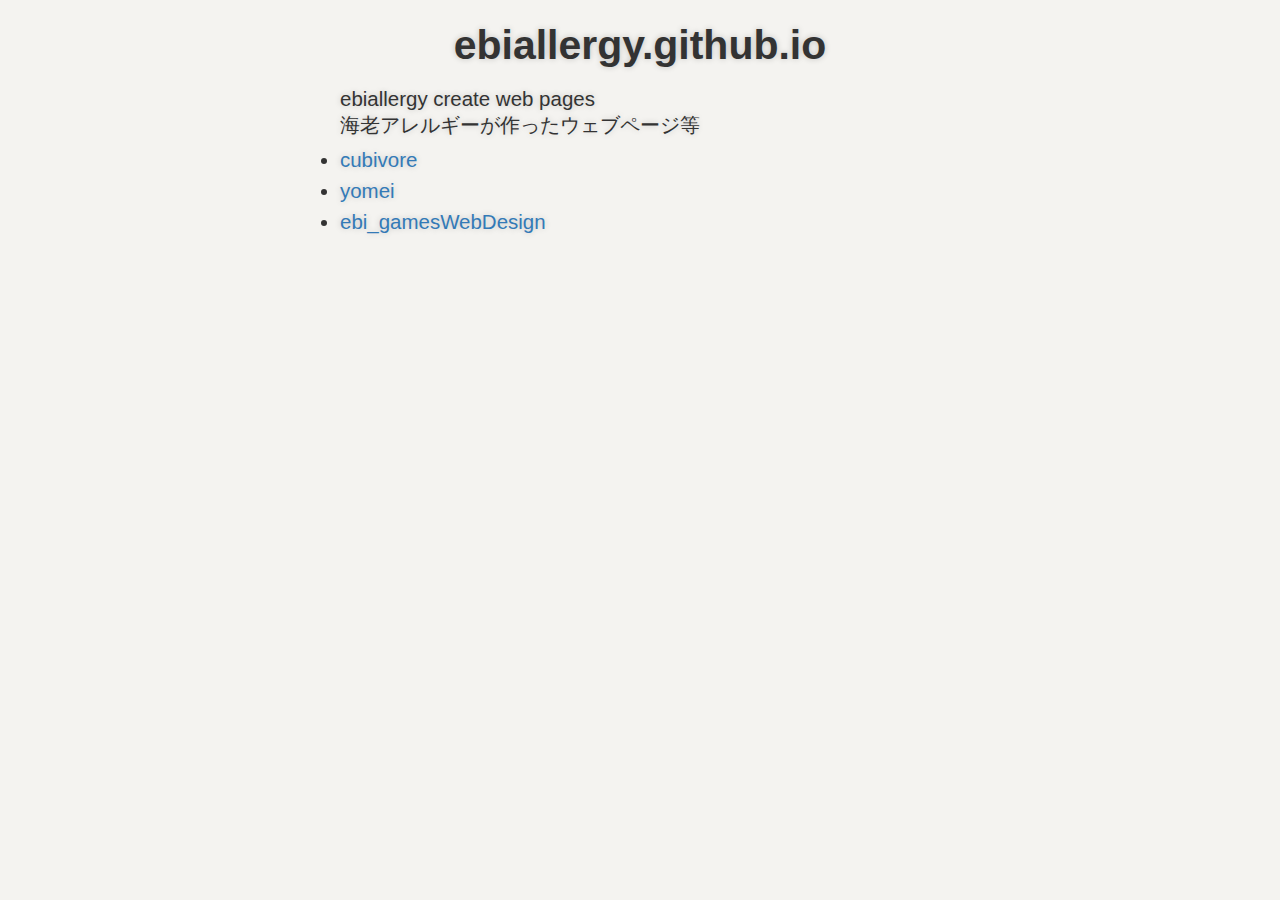
<file: index.html>
<!DOCTYPE html>
<html lang="ja">

<head>
	<meta charset="UTF-8">
	<meta name="viewport" content="width=device-width, initial-scale=1">
	<meta name="description" content="ebiallergy create web pages 海老アレルギーが作ったウェブページ等">
	<title>ebiallergy.github.io</title>
	<link rel="stylesheet" href="./assets/css/master.css">
</head>

<body>
	<main class="main">
		<h1 class="hdg-l1">ebiallergy.github.io</h1>
		<p>ebiallergy create web pages<br>海老アレルギーが作ったウェブページ等</p>
		<ul class="list-bullet">
			<li><a href="./cubivore/" target="_blank" data-title="cubivore">cubivore</a></li>
			<li><a href="./yomei/" target="_blank" data-title="yomei">yomei</a></li>
			<li><a href="./ebi_gamesWebDesign/" target="_blank" data-title="ebi_gamesWebDesign">ebi_gamesWebDesign</a></li>
		</ul>
	</main>
	<script src="//ajax.googleapis.com/ajax/libs/jquery/3.2.1/jquery.min.js"></script>
	<script src="./assets/js/min/ga.js"></script>
	<script src="./assets/js/min/run.js"></script>
</body>

</html>
</file>
<file: assets/css/master.css>
/*-------------------------------------
base
-------------------------------------*/

* {
  box-sizing: border-box; }

html {
  font-size: 62.5%; }

body {
  font-family: "Mplus 1p", "Kokoro", "Roboto", Meiryo, "Hiragino Kaku Gothic Pro", sans-serif;
  color: #333;
  background: #f4f3f0;
  font-size: 16px;
  font-size: 1.6rem;
  line-height: 1.25;
  font-feature-settings: "palt";
  word-break: break-all; }

a {
  color: #337ab7;
  text-decoration: none; }

em {
  color: #d00e0e;
  font-style: normal;
  font-weight: bold; }

button {
  margin: 0;
  padding: 0;
  border: none;
  border-radius: 0;
  -webkit-appearance: none;
     -moz-appearance: none;
          appearance: none;
  background: none; }

img {
  max-width: 100%;
  vertical-align: middle;
  border-style: none; }

body, h1, h2, h3, h4, h5, p, ul {
  margin: 0;
  padding: 0; }

ul {
  list-style: none; }

html {
  width: 100%;
  height: 100%; }

body {
  width: 100%;
  height: 100%; }

/*-------------------------------------
partial
-------------------------------------*/
/*-------------------------------------
header
-------------------------------------*/
/*-------------------------------------
contents
-------------------------------------*/
.main {
  margin: 0 auto;
  padding: 20px;
  max-width: 640px;
  width: 80%;
  text-shadow: 0 0 6px rgba(0, 0, 0, 0.2); }

p {
  margin-top: 15px; }

ul {
  margin-top: 10px; }
  ul li {
    margin-top: 5px; }

.list-bullet {
  list-style-type: disc; }

/*-------------------------------------
footer
-------------------------------------*/
/*-------------------------------------
headings
-------------------------------------*/
.hdg-l1 {
  text-align: center;
  font-size: 24px;
  font-size: 2.4rem; }

/*-------------------------------------
Common
-------------------------------------*/
.align-c {
  text-align: center !important; }

.align-r {
  text-align: right !important; }

.align-l {
  text-align: left !important; }

.w-5 {
  width: 5% !important; }

.w-10 {
  width: 10% !important; }

.w-15 {
  width: 15% !important; }

.w-20 {
  width: 20% !important; }

.w-25 {
  width: 25% !important; }

.w-30 {
  width: 30% !important; }

.w-35 {
  width: 35% !important; }

.w-40 {
  width: 40% !important; }

.w-45 {
  width: 45% !important; }

.w-50 {
  width: 50% !important; }

.w-55 {
  width: 55% !important; }

.w-60 {
  width: 60% !important; }

.w-65 {
  width: 65% !important; }

.w-70 {
  width: 70% !important; }

.w-75 {
  width: 75% !important; }

.w-80 {
  width: 80% !important; }

.w-85 {
  width: 85% !important; }

.w-90 {
  width: 90% !important; }

.w-95 {
  width: 95% !important; }

.w-100 {
  width: 100% !important; }

.mt-5 {
  margin-top: 5px !important; }

.mt-10 {
  margin-top: 10px !important; }

.mt-15 {
  margin-top: 15px !important; }

.mt-20 {
  margin-top: 20px !important; }

.mt-25 {
  margin-top: 25px !important; }

.mt-30 {
  margin-top: 30px !important; }

.mt-35 {
  margin-top: 35px !important; }

.mt-40 {
  margin-top: 40px !important; }

.mt-45 {
  margin-top: 45px !important; }

.mt-50 {
  margin-top: 50px !important; }

.mt-55 {
  margin-top: 55px !important; }

.mt-60 {
  margin-top: 60px !important; }

.mt-65 {
  margin-top: 65px !important; }

.mt-70 {
  margin-top: 70px !important; }

.mt-75 {
  margin-top: 75px !important; }

.mt-80 {
  margin-top: 80px !important; }

.mt-85 {
  margin-top: 85px !important; }

.mt-90 {
  margin-top: 90px !important; }

.mt-95 {
  margin-top: 95px !important; }

.mt-100 {
  margin-top: 100px !important; }

@media screen and (min-width: 414px) {/*414~*/

  .hdg-l1 {
    font-size: 3.2rem; } }

@media screen and (min-width: 768px) {/*768~*/

  html {
    font-size: 80%; } }

@media screen and (min-width: 1280px) {/*920~*/ }
</file>
